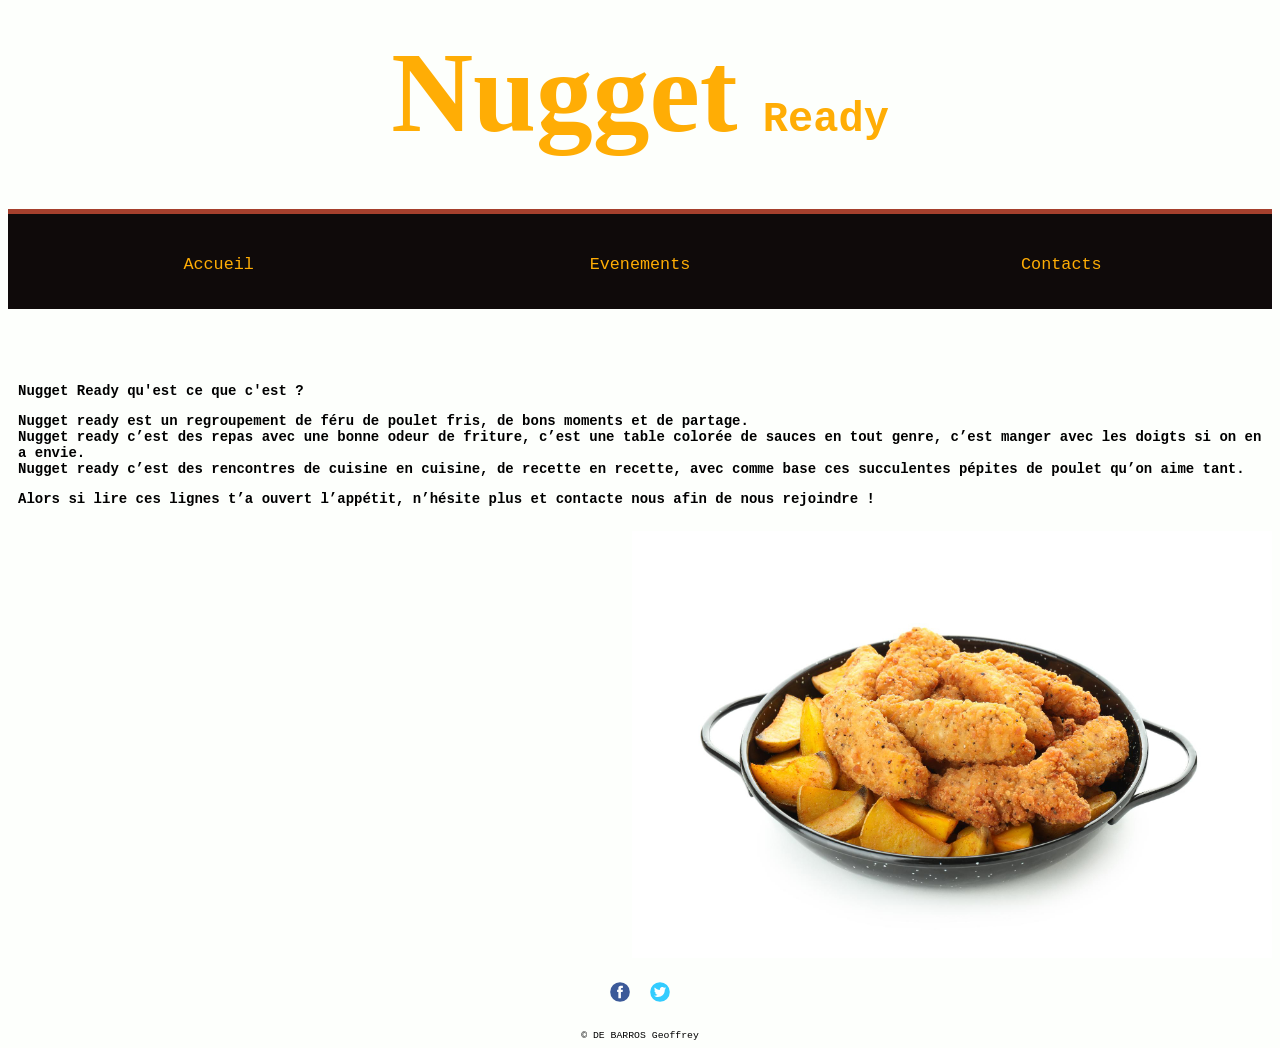
<file: index.html>
<!DOCTYPE html>
<html lang="fr">

<head>
    <meta charset="UTF-8">
    <meta http-equiv="X-UA-Compatible" content="IE=edge">
    <meta name="viewport" content="width=device-width, initial-scale=1.0">
    <meta name="robots" content="index"/>
    <title>Nugget Ready  Accueil</title>
    <meta name="description" content="Nugget Ready, l'association des adorateurs de nuggets de poulet en tout genre"/>
    <link rel="stylesheet" href="style.css">
</head>

<body>

    <h1> <strong><span  id="nugget">Nugget</span></strong> <span class="ready">Ready</span></h1>

    <header>
        <nav>
            <label for="toggle">☰</label>
            <input type="checkbox" id="toggle"> 
            <div class="menu">
                <a href="index.html">Accueil</a>
                <a href="event.html">Evenements</a>
                <a href="contact.html">Contacts</a>
            </div>
        </nav>
    </header>

    <main>
        <p id="main title">Nugget Ready qu'est ce que c'est ?</p>
        <p id="main text">Nugget ready est un regroupement de féru de poulet fris, de bons moments et de partage.<br>
            Nugget ready c’est des repas avec une bonne odeur de friture, c’est une table colorée de sauces en tout genre, c’est manger avec les doigts si on en a envie.<br> 
            Nugget ready c’est des rencontres de cuisine en cuisine, de recette en recette, avec comme base ces succulentes pépites de poulet qu’on aime tant.<br>
        </p>
        <p id="main end">Alors si lire ces lignes t’a ouvert l’appétit, n’hésite plus et contacte nous afin de nous rejoindre !</p>
    </main>

    <div class="main-pic">
        <img src="images/concept-of-fast-food-with-chicken-strips-isolated-on-white-background.jpg" alt="Une assiette de nuggets et pommes de terre">
    </div>

    <footer>
        <ul>
            <li><a href=#><img src="images/facebook.svg" alt="Logo Facebook"></a></li>
            <li><a href="https://twitter.com/Pardaliss"><img src="images/twitter.svg" alt="Logo Twitter"></a></li>
        </ul>
        <span id="copy">&copy DE BARROS Geoffrey</span>
    </footer>

</body>

</html>
</file>
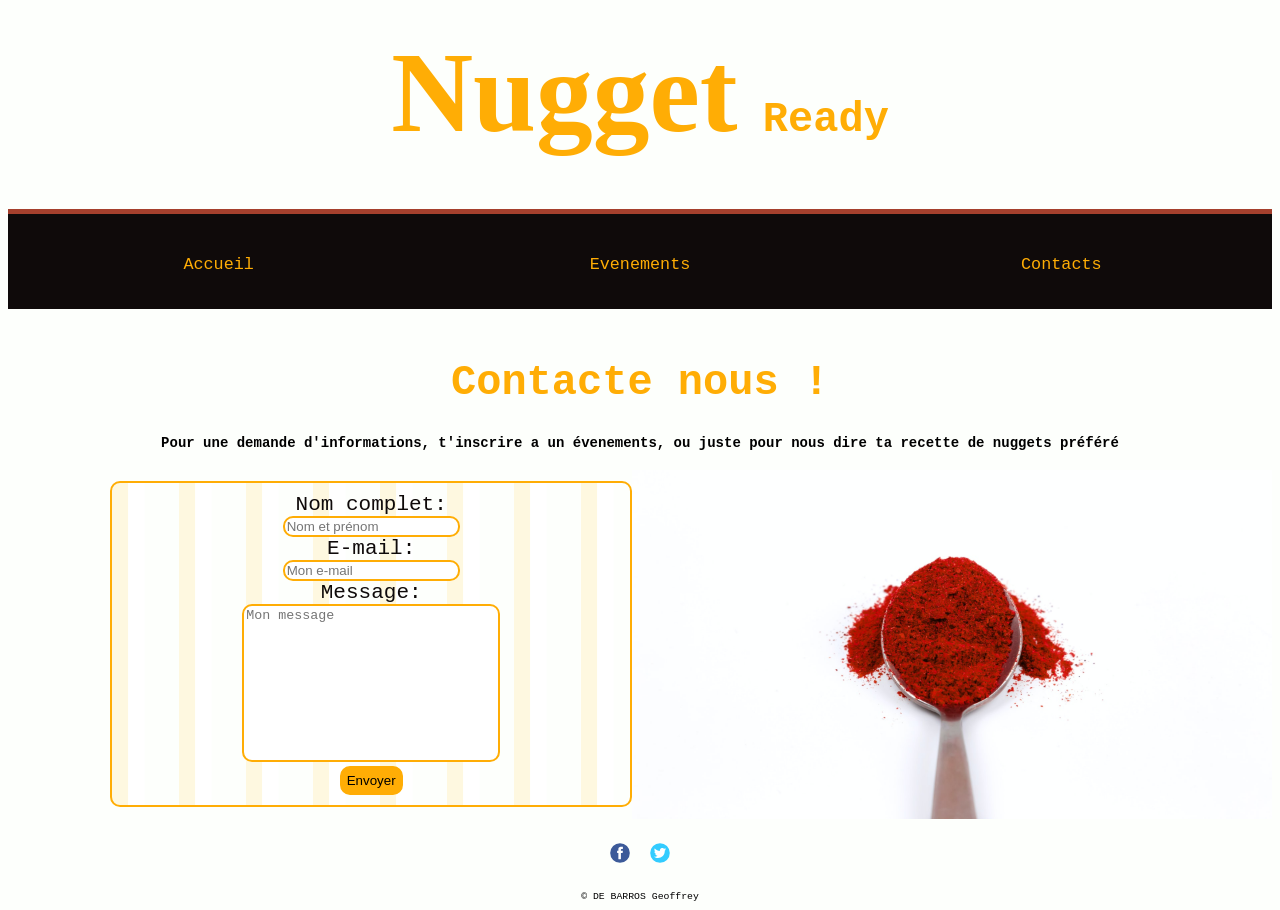
<file: contact.html>
<!DOCTYPE html>
<html lang="fr">

<head>
    <meta charset="UTF-8">
    <meta http-equiv="X-UA-Compatible" content="IE=edge">
    <meta name="viewport" content="width=device-width, initial-scale=1.0">
    <meta name="robots" content="index"/>
    <title>Nugget Ready  Contacte</title>
    <meta name="description" content="Nugget Ready, contacte nous !"/>
    <link rel="stylesheet" href="style.css">
</head>

<body>
    <h1> <strong><span  id="nugget">Nugget</span></strong> <span class="ready">Ready</span></h1>

    <header>
        <nav>
            <label for="toggle">☰</label>
            <input type="checkbox" id="toggle"> 
            <div class="menu">
                <a href="index.html">Accueil</a>
                <a href="event.html">Evenements</a>
                <a href="contact.html">Contacts</a>
            </div>
        </nav>
    </header>

    <h1>Contacte nous !</h1>

    <h4>Pour une demande d'informations, t'inscrire a un évenements, ou juste pour nous dire ta recette de nuggets préféré</h4>

    <div class="form">
        <form action="/my-handling-form-page" method="post">
            <div>
                <label for="name">Nom complet:</label>
                <input type="text" id="name" name="username" placeholder="Nom et prénom">
            </div>
            <div>
                <label for="mail">E-mail:</label>
                <input type="email" id="mail" name="useremail" placeholder="Mon e-mail">
            </div>
            <div>
                <label for="msg">Message:</label>
                <textarea name="usermsg" id="msg" cols="30" rows="10" placeholder="Mon message"></textarea>
            </div>
            <div>
                <input class="submit" type="submit" value="Envoyer">
            </div>
        </form>
        
        <img src="/images/paprikapoudre.jpg" alt="Une cuillere de paprika">
    </div>

    <footer>
        <ul>
            <li><a href=#><img src="images/facebook.svg" alt="Logo Facebook"></a></li>
            <li><a href="https://twitter.com/Pardaliss"><img src="images/twitter.svg" alt="Logo Twitter"></a></li>
        </ul>
        <span id="copy">&copy DE BARROS Geoffrey</span>
    </footer>

</body>
</file>
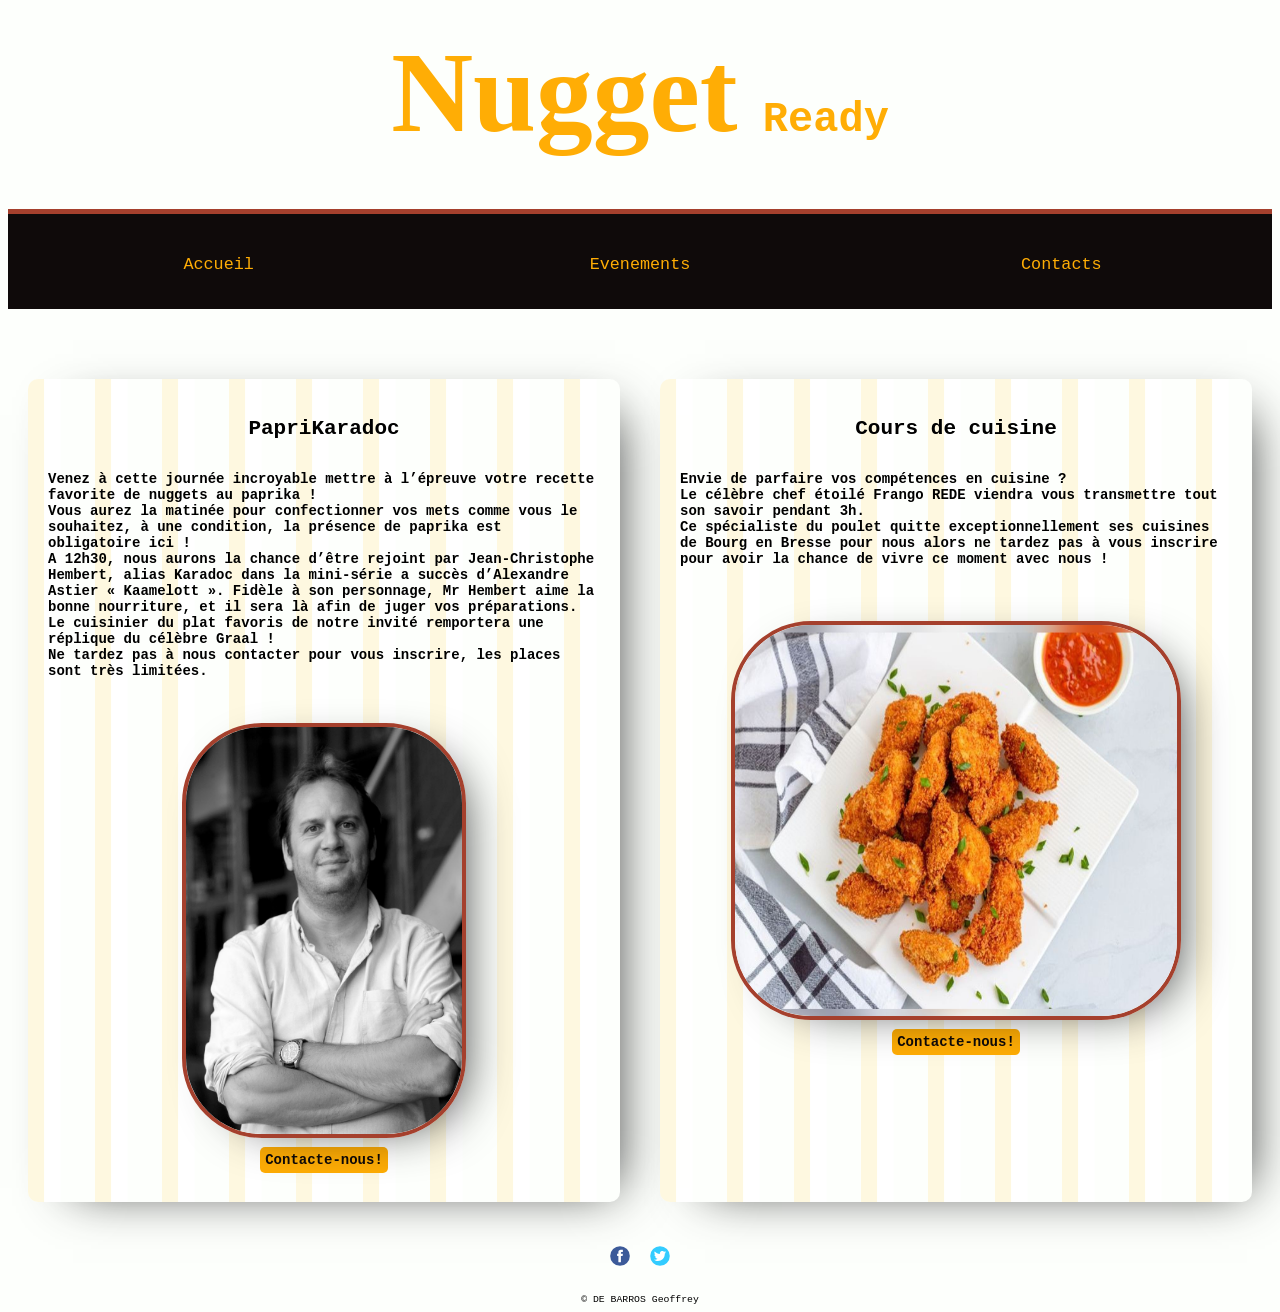
<file: event.html>
<!DOCTYPE html>
<html lang="fr">

<head>
    <meta charset="UTF-8">
    <meta http-equiv="X-UA-Compatible" content="IE=edge">
    <meta name="viewport" content="width=device-width, initial-scale=1.0">
    <meta name="robots" content="index"/>
    <title>Nugget Ready  Evenements</title>
    <meta name="description" content="Les évenements de Nugget Ready"/>
    <link rel="stylesheet" href="style.css">
</head>

<body>

    <h1> <strong><span  id="nugget">Nugget</span></strong> <span class="ready">Ready</span></h1>

    <header>
        <nav>
            <label for="toggle">☰</label>
            <input type="checkbox" id="toggle"> 
            <div class="menu">
                <a href="index.html">Accueil</a>
                <a href="event.html">Evenements</a>
                <a href="contact.html">Contacts</a>
            </div>
        </nav>
    </header>

    <div class="events">
        <div class="event1">
            <h2>PapriKaradoc</h2>
            <p>
                Venez à cette journée incroyable mettre à l’épreuve votre recette favorite de <strong>nuggets</strong> au <strong>paprika</strong> !<br>
                Vous aurez la matinée pour confectionner vos mets comme vous le souhaitez, à une condition, la présence de paprika est obligatoire ici !<br>
                A 12h30, nous aurons la chance d’être rejoint par Jean-Christophe Hembert, alias Karadoc dans la mini-série a succès d’Alexandre Astier « Kaamelott ».
                Fidèle à son personnage, Mr Hembert aime la bonne nourriture, et il sera là afin de juger vos préparations.<br>
                Le cuisinier du plat favoris de notre invité remportera une réplique du célèbre Graal !<br>
                Ne tardez pas à nous contacter pour vous inscrire, les places sont très limitées.
            </p>
            <img src="/images/hembert.jpg" alt="Jean-Christophe Hembert alias Karadoc">
            <p class="button"> <a href="/contact.html">Contacte-nous!</a></p>
        </div>

        <div class="event2">
            <h2>Cours de cuisine</h2>
            <p>
                Envie de parfaire vos compétences en cuisine ?<br>
                Le célèbre chef étoilé Frango REDE viendra vous transmettre tout son savoir pendant 3h.<br> 
                Ce spécialiste du poulet quitte exceptionnellement ses cuisines de Bourg en Bresse pour nous alors ne tardez pas à vous inscrire pour avoir la chance de vivre ce moment avec nous !
            </p>
            <img src="/images/nuggetspap.jpg" alt="Un plat de nuggets">
            <p class="button"> <a href="/contact.html">Contacte-nous!</a></p>
        </div>
    </div>

    <footer>
        <ul>
            <li><a href=#><img src="images/facebook.svg" alt="Logo Facebook"></a></li>
            <li><a href="https://twitter.com/Pardaliss"><img src="images/twitter.svg" alt="Logo Twitter"></a></li>
        </ul>
        <span id="copy">&copy DE BARROS Geoffrey</span>
    </footer>

</body>

</html>
</file>
<file: style.css>
@font-face {
    font-family: Vintages, Arial, Helvetica, sans-serif;
    src: url(font/Vintages.ttf);
}

html{
    padding: 0;
    background-color: #FDFFFC;
    font-size: 14px;
    width: 100%;
    font-family: monospace;
}

        /* Titre + nav */
h1{
    text-align: center;
    font-size: 2em;
    color: #FFAD05;
}

#nugget{
    font-size: 2.7em;
    font-family: Vintages;
}

nav 
{
    position: relative;
    margin: 50px auto;
    width: 100%;
    height: 100px;
    background: #0F0A0A;
}

.menu 
{
    display: flex;
    justify-content: space-around;
    align-items: center;
    border-top:  5px solid #A5402D;
}

nav .menu a 
{
    width: 20%;
    display: flex;
    align-items: center;
    justify-content: center;
    height: 100px;
    text-decoration: none;
    font-size: 1.2em;
    color: #FFAD05;
}

nav a:hover{
    background: #A5402D;
}

label
{
    display: none;
}

label, #toggle
{
    display: none;
}    

        /* Texte de présentation et image */
main{
    font-weight: bold;
    padding: 10px;
}

.main-pic img{
    width: 98vw;
}

        /* Footer */
footer{
    display: flex;
    flex-direction: column;
}

footer ul{
    list-style: none;
    padding: 0; 
    display: flex;
    justify-content: center;
    align-items: flex-start;
}

footer li{
      margin: 10px;
}

footer img:hover{
    transform: scale(110%);
}

footer img{
    width: 20px;
}

#copy{
    text-align: center;
    font-size: 0.7em;
}

        /* EVENT.HTML */
.events p{
font-weight: bold;
}

.events{
    display: flex;
    flex-direction: column;
    align-items: center;
}

.event1,.event2{
    display: flex;
    flex-direction: column;
    align-items: center;
    padding: 20px;
    border-radius: 10px;
    box-shadow: 20px 11px 50px -25px rgba(0,0,0,0.83);
    background-image: url("data:image/svg+xml,%3Csvg xmlns='http://www.w3.org/2000/svg' width='67' height='67' viewBox='0 0 100 100'%3E%3Cg stroke='%23FFFFFF' stroke-width='50' stroke-opacity='0.85'%3E%3Crect fill='%23F5D030' x='-60' y='-60' width='84' height='240'/%3E%3C/g%3E%3C/svg%3E");
    width: 70vw;
}

.event1 img{
    position: relative;
    width: 50%;
    height: 55%;
    margin-top: 30px;
    border-radius: 80px;
    box-shadow: 20px 11px 50px -25px rgba(0,0,0,0.83);
    border: solid #A5402D 4px;
}
.event1 a{
    text-decoration: none;
    background-color: #FFAD05;
    color: #0F0A0A;
    padding: 5px;
    border-radius: 5px;
}

.event1 .button:hover{
    transform: scale(105%);
}

.event2{
    margin-top: 25px;
}

.event2 img{
    position: relative;
    width: 50%;
    margin-top: 40px;
    border-radius: 80px ;
    box-shadow: 20px 11px 50px -25px rgba(0,0,0,0.83);
    border: solid #A5402D 4px;
}

.event2 a{
    text-decoration: none;
    background-color: #FFAD05;
    color: #0F0A0A;
    padding: 5px;
    border-radius: 5px;
}

.event2 .button:hover{
    transform: scale(105%);
}

        /* Contacte.html */

h4{
    text-align: center;
}

form label{
    color: #0F0A0A;
    font-size: 1.5em;
    width: 100%;
}

form{
    border: solid 2px #FFAD05;
    border-radius: 10px;
    display: flex;
    flex-direction: column;
    align-items: center;
    width: 98%;
    padding: 5px;
    margin: 0 0 115px 0;
    background-image: url("data:image/svg+xml,%3Csvg xmlns='http://www.w3.org/2000/svg' width='67' height='67' viewBox='0 0 100 100'%3E%3Cg stroke='%23FFFFFF' stroke-width='50' stroke-opacity='0.85'%3E%3Crect fill='%23F5D030' x='-60' y='-60' width='84' height='240'/%3E%3C/g%3E%3C/svg%3E");
}

form input ,textarea{
    border: solid 2px #FFAD05;
    border-radius: 10px;
}

textarea {
    resize: none;
  }
  

.submit{
    background-color: #FFAD05;
    padding: 5px;
}

.submit:hover{
    transform: scale(102%);
}

        /* Media queries */
@media all and (max-width: 527px){
    nav
    {
        height: 60px;
    }
 
    nav .menu 
    {
        display: none;
    }
 
    label 
    {
        width: 30px;
        display: flex;
        justify-content: center;
        align-items: center;
        margin: 0 auto;
        font-size: 40px;
        color: white;
        cursor: pointer;
    }
}
 
@media all and (max-width: 527px){
    nav
    {
        height: 60px;
        border-top:  5px solid #A5402D;
    }
 
    .menu 
    {
        display: none;
        flex-direction: column;
        background: #0F0A0A;
        height: 240px;
        margin-top: 10px;
    }
    
    nav .menu a {
        width: 50%;
        font-weight: bolder;
        font-size: 1.5em;
    }
 
    label{
        width: 30px;
        display: flex;
        justify-content: center;
        align-items: center;
        margin: 0 auto;
        font-size: 40px;
        color: white;
        cursor: pointer;
        
    }
    
    #toggle:checked + .menu{
        display: flex;
    }

    .form img{
        display: none;
    }
}

@media all and (min-width: 1250px){
    h1{
        font-size: 3em;
    }

    main{
        font-weight: bold;
    }
    
    .main-pic{
        display: flex;
        justify-content: flex-end;
    }

    .main-pic img{
        width: 50vw;
    }

    .events{
        display: flex;
        flex-direction: row;
    }

    .event1,.event2{
        margin: 20px;
        height: 87vh;
    }

    .event2 img{
        width: 80%;
        height: 50%;
    }
}

@media all and (min-width: 527px){
    .form{
        display: flex;
    }

    form{  
        width: 50vw;
        height: 100%;
        padding: 10px;
        margin: auto auto auto 8vw;
    }

    form label{
        display: block;
        text-align: center;
    }

    form textarea{
        width: 250px;
    }

    .form img{
        width: 50vw;
    }
}
</file>
